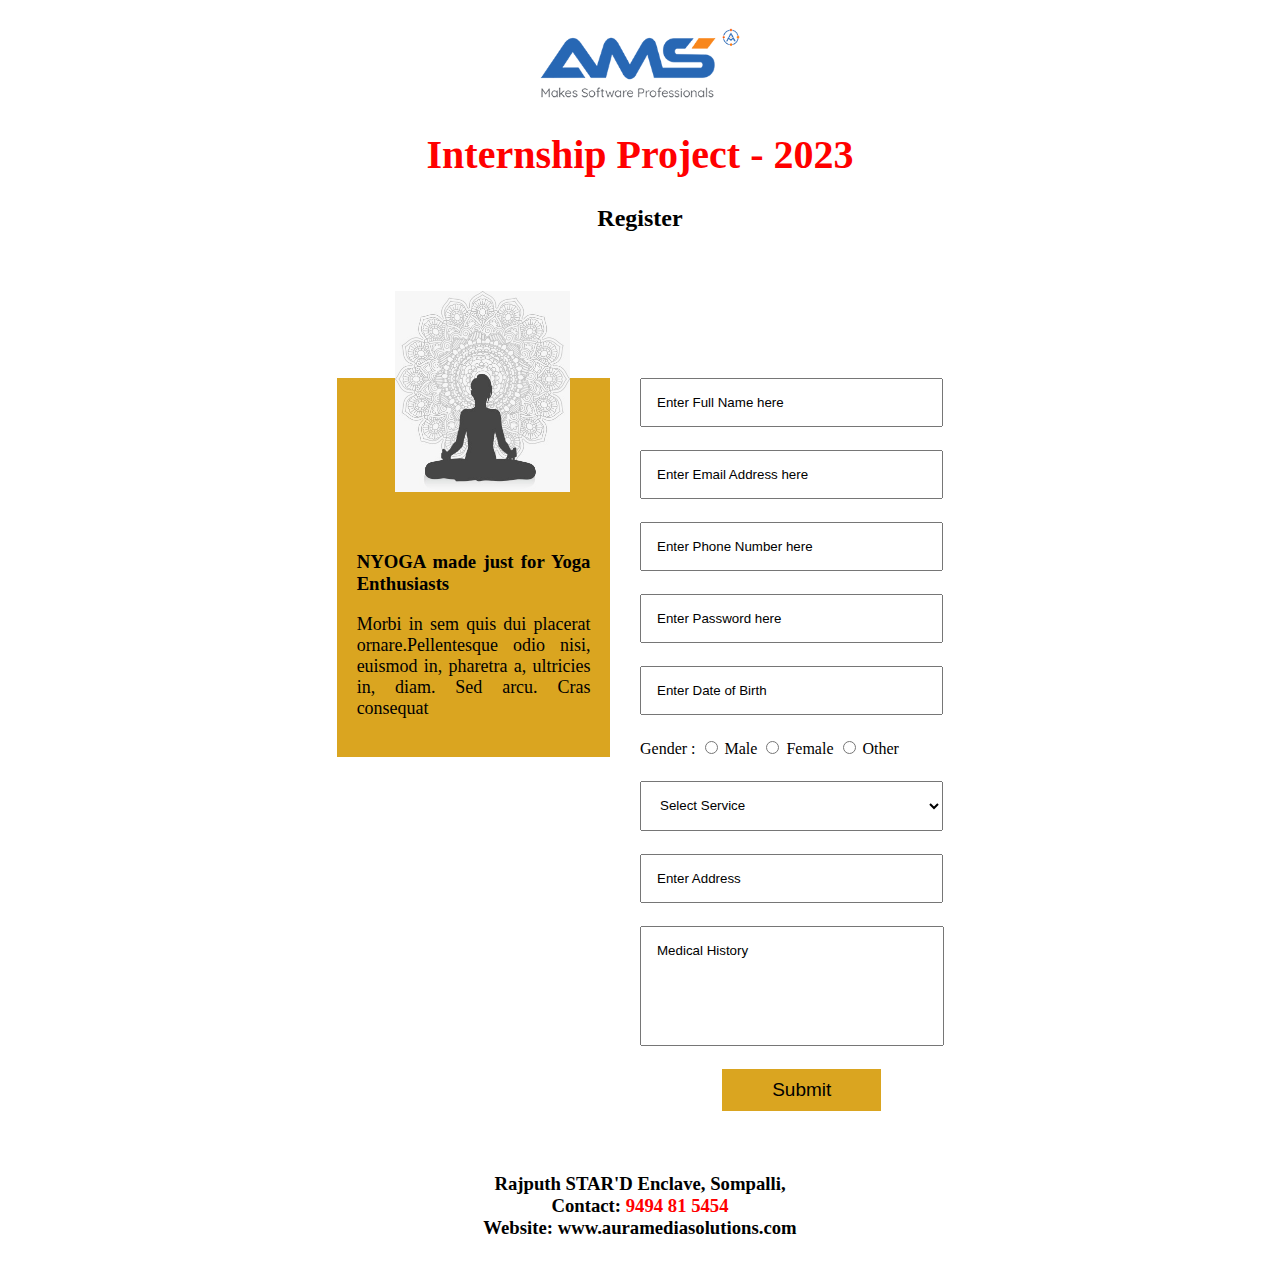
<file: index.html>
<!DOCTYPE html>
<html lang="en">
<head>
    <meta charset="UTF-8">
    <meta name="viewport" content="width=device-width, initial-scale=1.0">
    <title>Internship-Project 2023</title>
    <link rel="stylesheet" href="styles.css">
    <link rel="stylesheet" href="media.css">
</head>
<body>
    <section class="heading">
        <div class="logo">
            <img src="ams-logo.png" alt="ams-logo" width="200px"/>
            <h1 class="title">Internship Project - 2023</h1>
            <h2 class="register">Register</h2>
        </div>
    </section>

    <section class='image-para'>
        <div class="color">
        <div class='yoga'>
            <img src='yoga.png' width='175px'/>
        </div>
        <div class='para'>
            <h3>NYOGA made just for Yoga Enthusiasts</h3>
            <p>Morbi in sem quis dui placerat ornare.Pellentesque odio nisi, euismod in, pharetra a, ultricies in, diam. Sed arcu. Cras consequat</p>
        </div>
        </div>
    </section>

    <section class="entry-fields">
        <div class="details">
            <input type="text" placeholder="Enter Full Name here">
            <input type="email" placeholder="Enter Email Address here">
            <input type="tel" placeholder="Enter Phone Number here">
            <input type="password" placeholder="Enter Password here">
            <input type="text" placeholder="Enter Date of Birth">
        </div>
        <div class="gender">
            <label>Gender : </label>
            <input type="radio" id="male" name="gender">
            <label for="male">Male</label>
            <input type="radio" id="female" name="gender">
            <label for="female">Female</label>
            <input type="radio" id="other" name="gender">
            <label for="other">Other</label>
        </div>
        <div class="details">
            <select>
                <option>Select Service</option>
                <option>Online Teaching</option>
                <option>Offline Teaching</option>
            </select>
        </div>
        <div class="details">
            <input type="text" placeholder="Enter Address">
        </div>
        <div class="medical details">
            <input type="text" placeholder="Medical History">
        </div>

        <div class="button">
            <input type="submit" value="Submit">
        </div>
    </section>

    <section class="address">
        <div>
            <h3>Rajputh STAR'D Enclave, Sompalli,</h3>
            <h3>Contact: <span>9494 81 5454</span></h3>
            <h3>Website: www.auramediasolutions.com</h3>
        </div>

    </section>
</body>
</html>
</file>
<file: styles.css>
.logo{
    text-align: center;
    padding-top: 20px;
}
.title{
    font-size: 40px;
    color: red;
}
.heading {
    padding-bottom: 10%;
}
.entry-fields {
    float: left;
   
 width: 50%;
}
.details input {
    display: block;
    width: 45%;
    height: 45px;
    margin-bottom: 23px;
}
.details select,.details input {
    padding: 0px 0px 0px 15px;
}
.details select {
    width: 48%;
    height: 50px;
    margin: 23px 0px;
}
.gender input{
    display: inline;
}
.image-para {
    float: left;
    width: 50%;
}
.para p {
    font-size: 18px;
}
.color {
    background-color: goldenrod;
    text-align: justify;
    padding: 20px;
    width: 30%;
    position: relative;
    left: 57%;
}
.yoga {
    position: relative;
    bottom: 107px;
    left: 38px;
}
.para {
    margin-top: -70px;
}
input::placeholder{
    color: black;
}
.medical.details input {
    padding: 0px 1px 71px 15px;
}
.button {
    padding-bottom: 62px;
    margin-left: 15%;
}
.button input {
    padding: 10px 50px;
    background-color: goldenrod;
    border: none;
    font-size: 19px;
}

.address {
    text-align: center;
    margin-top: 79px;
    margin-bottom: 40px;
}
.address h3 {
    margin: 0px;
}
span{
color:red;
}
</file>
<file: media.css>
@media screen and (max-width:1400px) {
    .button {
        margin-left: 13%;
    }
    .color {
        left: 52%;
        width: 37%;
    }
}

@media screen and (max-width:1200px) {
    .details input {
        width: 53%;
    }
    .details select {
        width: 56%;
    }
    .button {
        margin-left: 15%;
    }
    .color {
        left: 40%;
        width: 43%;
    }
}

@media screen and (max-width:992px) {
    .color {
        left: 29%;
        width: 52%;
    }
    .details input {
        width: 60%;
    }
    .details select {
        width: 64%;
    }
}

@media screen and (max-width:768px) {
    .color {
        left: 7%;
        width: 68%;
    }
    .details input {
        width: 78%;
    }
    .details select {
        width: 83%;
    }
    .button {
        margin-left: 21%;
    }
}

@media screen and (max-width:576px) {
    .image-para {
        float: none;
        width: 100%;
        padding-top: 15%;
    }
    .color {
        left: 20%;
        width: 50%;
    }
    .yoga {
        left: 33px;
    }
    .entry-fields {
        float: none;
        padding-top: 8%;
        width: 70%;
        margin-left: 20%;
    }
    .details input {
        width: 80%;
    }
    .details select {
        width: 60%;
    }
    .details select {
        width: 86%;
    }
    .button {
        margin-left: 18%;
        padding-bottom: 0px;
    }
}
</file>
